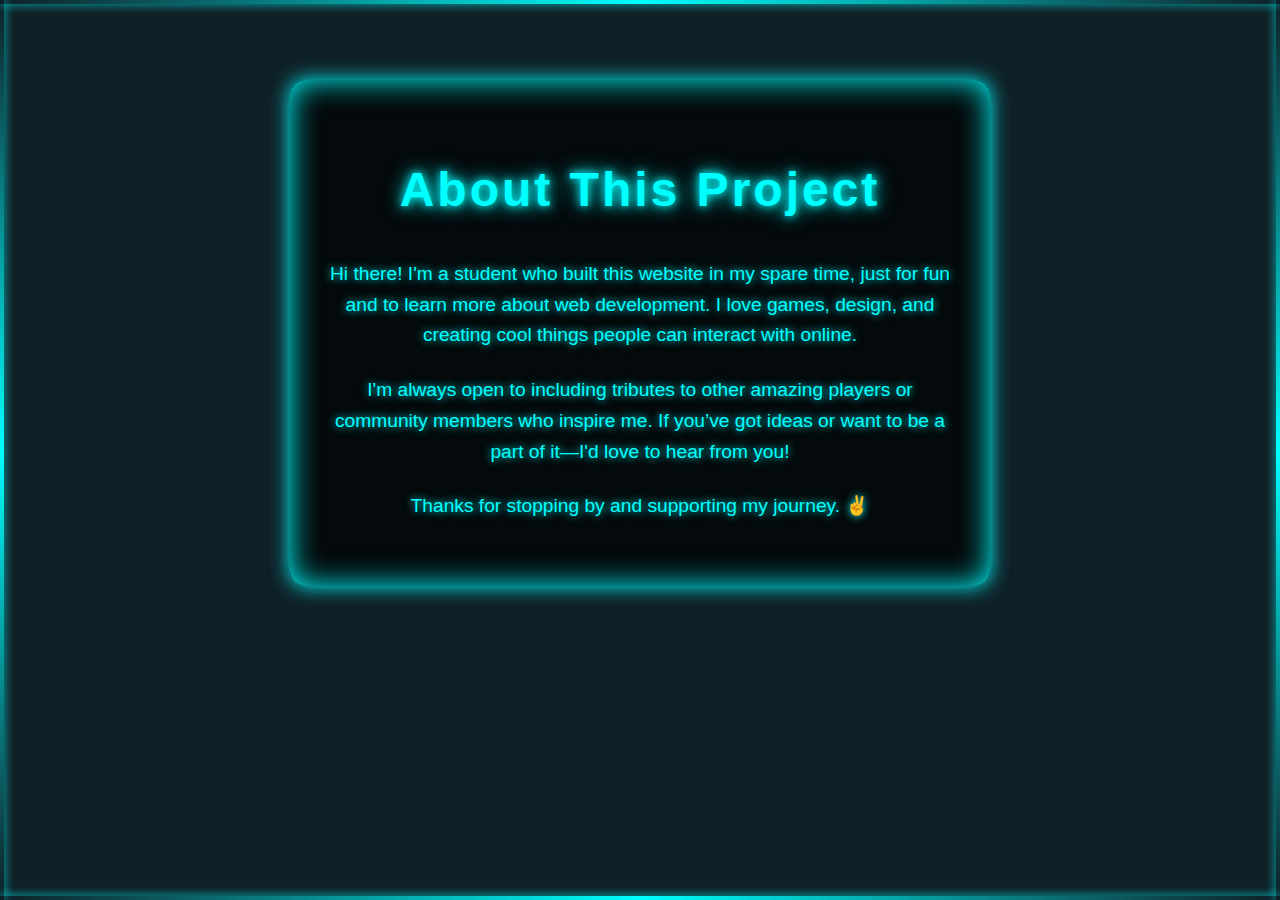
<file: about_us.html>
<!DOCTYPE html>
<html lang="en">
<head>
  <meta charset="UTF-8" />
  <meta name="viewport" content="width=device-width, initial-scale=1" />
  <title>About the Creator</title>
  <style>
    /* Reset & base */
    * {
      box-sizing: border-box;
    }
    body, html {
      margin: 0; padding: 0;
      height: 100%;
      font-family: 'Segoe UI', Tahoma, Geneva, Verdana, sans-serif;
      background: #0f2027; /* dark background */
      color: #00ffff; /* neon cyan */
      overflow-x: hidden;
      position: relative;
    }

    .about-container {
      max-width: 700px;
      margin: 80px auto;
      padding: 40px 30px;
      background: rgba(0, 0, 0, 0.7);
      border-radius: 16px;
      box-shadow:
        0 0 20px #00ffff,
        inset 0 0 30px #00ffff;
      text-align: center;
      position: relative;
      z-index: 10; /* on top of border effect */
      line-height: 1.6;
      font-size: 1.2rem;
      user-select: text;
    }

    h1 {
      font-size: 3rem;
      margin-bottom: 30px;
      text-shadow:
        0 0 8px #00ffff,
        0 0 20px #00ffff;
      letter-spacing: 3px;
    }

    p {
      margin-bottom: 24px;
      text-shadow: 0 0 8px #00ffff;
    }

    /* Techno border effect */
    .border-top, .border-right, .border-bottom, .border-left {
      content: "";
      position: fixed;
      pointer-events: none;
      z-index: 9999;
      background: linear-gradient(
        90deg,
        transparent,
        #00ffff,
        transparent
      );
      animation: technoGlow 3s linear infinite;
    }

    .border-top {
      top: 0; left: 0;
      width: 100vw;
      height: 4px;
      animation-delay: 0s;
      box-shadow: 0 0 10px #00ffff;
    }

    .border-right {
      top: 0; right: 0;
      width: 4px;
      height: 100vh;
      animation-delay: 0.75s;
      background: linear-gradient(
        180deg,
        transparent,
        #00ffff,
        transparent
      );
      box-shadow: 0 0 10px #00ffff;
    }

    .border-bottom {
      bottom: 0; left: 0;
      width: 100vw;
      height: 4px;
      animation-delay: 1.5s;
      box-shadow: 0 0 10px #00ffff;
    }

    .border-left {
      top: 0; left: 0;
      width: 4px;
      height: 100vh;
      animation-delay: 2.25s;
      background: linear-gradient(
        0deg,
        transparent,
        #00ffff,
        transparent
      );
      box-shadow: 0 0 10px #00ffff;
    }

    @keyframes technoGlow {
      0% {
        background-position: 0% 50%;
        opacity: 0.4;
        box-shadow: 0 0 5px #00ffff;
      }
      50% {
        background-position: 100% 50%;
        opacity: 1;
        box-shadow: 0 0 20px #00ffff;
      }
      100% {
        background-position: 0% 50%;
        opacity: 0.4;
        box-shadow: 0 0 5px #00ffff;
      }
    }
  </style>
</head>
<body>
  <div class="about-container" role="main">
    <h1>About This Project</h1>
    <p>Hi there! I'm a student who built this website in my spare time, just for fun and to learn more about web development. I love games, design, and creating cool things people can interact with online.</p>
    
    <p>I'm always open to including tributes to other amazing players or community members who inspire me. If you’ve got ideas or want to be a part of it—I'd love to hear from you!</p>
    
    <p>Thanks for stopping by and supporting my journey. ✌️</p>
  </div>

  <!-- Techno border elements -->
  <div class="border-top"></div>
  <div class="border-right"></div>
  <div class="border-bottom"></div>
  <div class="border-left"></div>
</body>
</html>
</file>
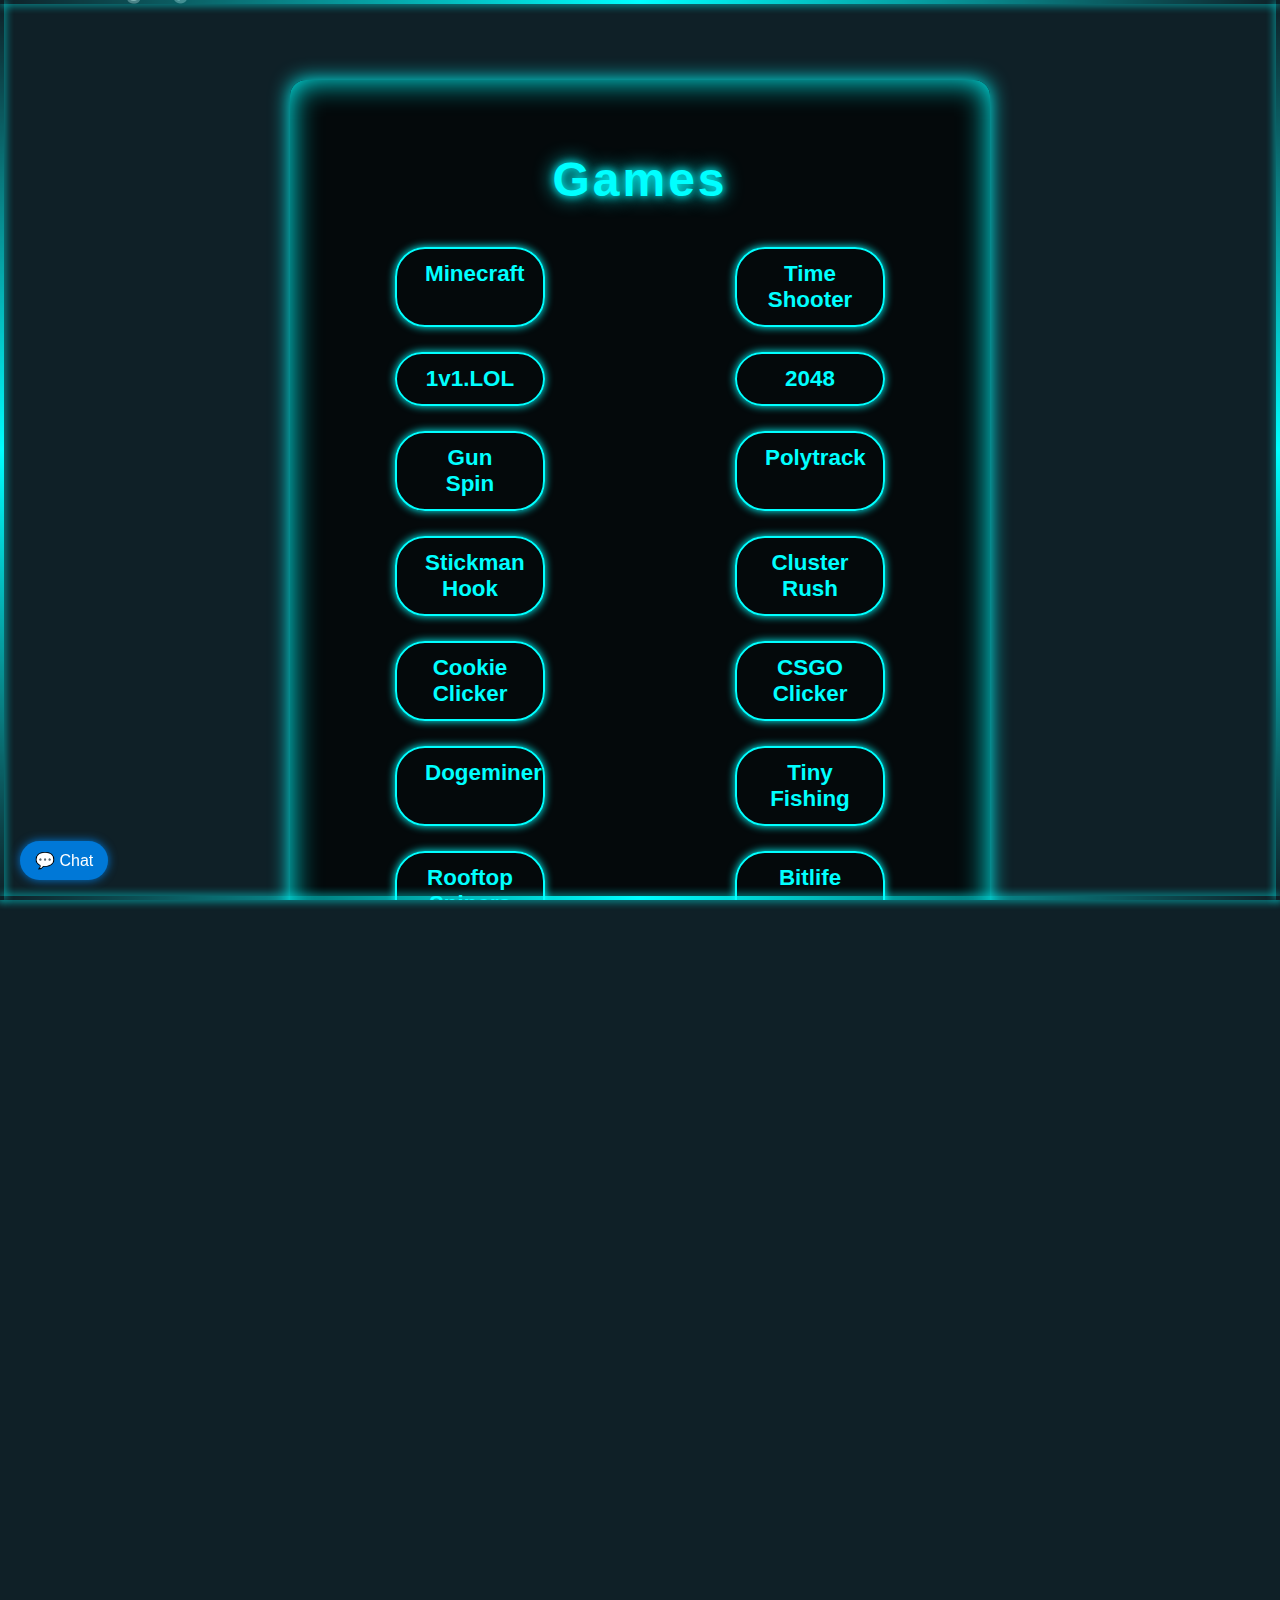
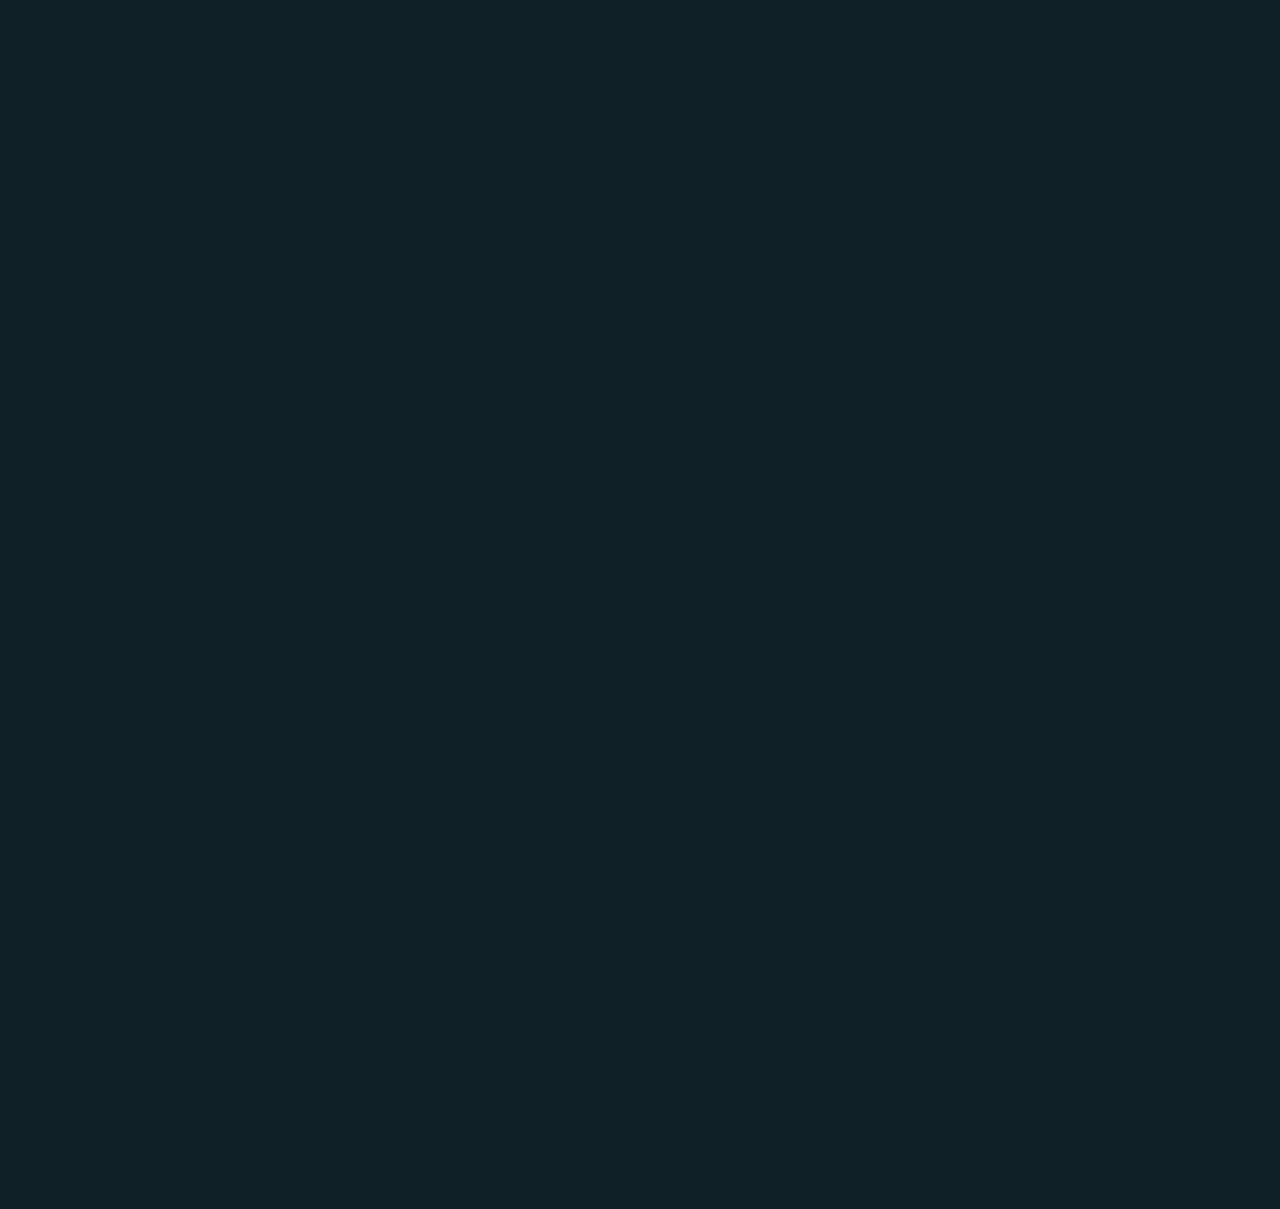
<file: Games.html>
<!DOCTYPE html>
<html lang="en">
<head>
  <meta charset="UTF-8" />
  <meta name="viewport" content="width=device-width, initial-scale=1" />
  <title>Game Launcher</title>
  <style>
    /* Reset & base */
    * {
      box-sizing: border-box;
    }
    body, html {
      margin: 0; padding: 0;
      height: 100%;
      font-family: 'Segoe UI', Tahoma, Geneva, Verdana, sans-serif;
      background: #0f2027;
      color: #00ffff;
      overflow-x: hidden;
      position: relative;
    }

    .container {
      max-width: 700px;
      margin: 80px auto;
      padding: 40px 30px;
      background: rgba(0, 0, 0, 0.7);
      border-radius: 16px;
      box-shadow: 0 0 20px #00ffff, inset 0 0 30px #00ffff;
      text-align: center;
      position: relative;
      z-index: 10;
    }

    h1 {
      font-size: 3rem;
      margin-bottom: 40px;
      text-shadow: 0 0 8px #00ffff, 0 0 20px #00ffff;
      letter-spacing: 3px;
    }

    .button-grid {
      display: grid;
      grid-template-columns: repeat(2, 1fr);
      gap: 25px 40px;
      justify-items: center;
    }

    .button-grid a {
      text-decoration: none;
      font-size: 1.4rem;
      padding: 12px 28px;
      border-radius: 30px;
      color: #00ffff;
      border: 2px solid #00ffff;
      box-shadow: 0 0 8px #00ffff;
      background: transparent;
      transition: all 0.3s ease;
      display: inline-block;
      width: 150px;
      text-align: center;
      user-select: none;
      font-weight: 600;
      position: relative;
      overflow: hidden;
    }

    .button-grid a:hover {
      background: #00ffff;
      color: #0f2027;
      box-shadow: 0 0 20px #00ffff, inset 0 0 30px #00ffff;
      cursor: pointer;
    }

    /* Techno border effect */
    .border-top, .border-right, .border-bottom, .border-left {
      content: "";
      position: fixed;
      pointer-events: none;
      z-index: 9999;
      background: linear-gradient(90deg, transparent, #00ffff, transparent);
      animation: technoGlow 3s linear infinite;
      box-shadow: 0 0 10px #00ffff;
    }

    .border-top {
      top: 0; left: 0;
      width: 100vw; height: 4px;
      animation-delay: 0s;
    }

    .border-right {
      top: 0; right: 0;
      width: 4px; height: 100vh;
      animation-delay: 0.75s;
      background: linear-gradient(180deg, transparent, #00ffff, transparent);
    }

    .border-bottom {
      bottom: 0; left: 0;
      width: 100vw; height: 4px;
      animation-delay: 1.5s;
    }

    .border-left {
      top: 0; left: 0;
      width: 4px; height: 100vh;
      animation-delay: 2.25s;
      background: linear-gradient(0deg, transparent, #00ffff, transparent);
    }

    @keyframes technoGlow {
      0% { background-position: 0% 50%; opacity: 0.4; box-shadow: 0 0 5px #00ffff; }
      50% { background-position: 100% 50%; opacity: 1; box-shadow: 0 0 20px #00ffff; }
      100% { background-position: 0% 50%; opacity: 0.4; box-shadow: 0 0 5px #00ffff; }
    }

    /* Controller rain */
    .controller {
      position: fixed;
      top: -50px;
      font-size: 2rem;
      animation: fall linear;
      color: #00ffff;
      pointer-events: none;
      z-index: 1;
    }

    @keyframes fall {
      to {
        transform: translateY(110vh);
        opacity: 0;
      }
    }
  </style>
</head>
<body>
  <div class="container" role="main">
    <h1>Games</h1>
    <div class="button-grid" role="list">
      <!-- Games list -->
      <a href="https://ihackforfree02.github.io/Precision-Client-For-EaglerCraft/" role="listitem">Minecraft</a>
      <a href="https://schoolaccountforme.github.io/Time-Shooter-3-SWAT/" role="listitem">Time Shooter</a>
      <a href="https://ihackforfree02.github.io/1v1.lol/" role="listitem">1v1.LOL</a>
      <a href="https://schoolaccountforme.github.io/2048/" role="listitem">2048</a>
      <a href="https://ihackforfree02.github.io/GunSpin/" role="listitem">Gun Spin</a>
      <a href="https://ihackforfree02.github.io/polytrack.3/" role="listitem">Polytrack</a>
      <a href="https://ihackforfree02.github.io/Stickman-Hook/" role="listitem">Stickman Hook</a>
      <a href="https://ihackforfree02.github.io/cluster/" role="listitem">Cluster Rush</a>
      <a href="https://ihackforfree02.github.io/cookie-clicker/" role="listitem">Cookie Clicker</a>
      <a href="https://ezunblocktheopps.github.io/ezunblocktheopp.github.io/" role="listitem">CSGO Clicker</a>
      <a href="https://amazingwebsitesupersigma.github.io/dogeminer/" role="listitem">Dogeminer</a>
      <a href="https://amazingwebsitesupersigma.github.io/tinyfishing/" role="listitem">Tiny Fishing</a>
      <a href="https://amazingwebsitesupersigma.github.io/rooftops/" role="listitem">Rooftop Snipers</a>
      <a href="https://amazingwebsitesupersigma.github.io/bitlife/" role="listitem">Bitlife</a>
      <a href="https://lnahtml.github.io/a6/sausage-flip" role="listitem">Sausage Flip</a>
      <a href="https://amazingwebsitesupersigma.github.io/tanukisunset/" role="listitem">Tanuki Sunset</a>
      <a href="https://amazingwebsitesupersigma.github.io/drivemad/" role="listitem">Drive Mad</a>
      <a href="https://amazingwebsitesupersigma.github.io/basketrandom/" role="listitem">Basket Random</a>
      <a href="https://amazingwebsitesupersigma.github.io/tunnelrush/" role="listitem">Tunnel Rush</a>
      <a href="https://amazingwebsitesupersigma.github.io/basketballstars/" role="listitem">Basketball Stars</a>
      <a href="https://quiz-50.github.io/driving-games/drift-boss/" role="listitem">Drift Boss</a>
      <a href="https://quiz-50.github.io/action-games/gun-mayhem-2/" role="listitem">Gun Mayhem 2</a>
      <a href="https://quiz-50.github.io/strategy-games/ballistic/" role="listitem">Ballistic</a>
      <a href="https://sigmasigmapd2mods.github.io/subwaysurfers/" role="listitem">Subway Surfers</a>
      <a href="https://amazingwebsitesupersigma.github.io/geodash/" role="listitem">Geometry Dash</a>
      <a href="https://irv77.github.io/hd_fnaf/1/" role="listitem">FNAF</a>
      <a href="https://irv77.github.io/hd_fnaf/2/" role="listitem">FNAF 2</a>
      <a href="https://irv77.github.io/hd_fnaf/3/" role="listitem">FNAF 3</a>
      <a href="https://irv77.github.io/hd_fnaf/4/" role="listitem">FNAF 4</a>
      <a href="https://irv77.github.io/hd_fnaf/w/" role="listitem">FNAF World</a>
      <a href="https://irv77.github.io/hd_fnaf/sl/" role="listitem">FNAF Sister Location</a>
      <a href="https://irv77.github.io/hd_fnaf/ps/" role="listitem">FNAF Pizzaria</a>
      <a href="https://irv77.github.io/hd_fnaf/ucn/" role="listitem">FNAF Custom Night</a>
      <a href="https://amazingwebsitesupersigma.github.io/hd_fnaf/1/" role="listitem">5 Night at Diddys</a>
      <a href="https://fusioncalc.com/" role="listitem">Pokemon Fusion</a>
      <a href="https://www.transum.org/Maths/Activity/Probability/Gambling.asp" role="listitem">Gambling</a>
       <a href="https://stake.whatthesigma.site/" role="listitem">Gambling Better</a>
      <a href="https://sleepie.uk/undertale/save_states.html" role="listitem">Undertale</a>
      <a href="https://quiz-50.github.io/action-games/10-minutes-till-dawn/" role="listitem">10 Mins Till Dawn</a>
      <a href="https://amazingwebsitesupersigma.github.io/UltraKill/" role="listitem">UltraKill</a>
     <a href="https://amazingwebsitesupersigma.github.io/deltarune/" role="listitem">Deltarune</a>
     <a href="https://amazingwebsitesupersigma.github.io/buckshot-roulette/" role="listitem">Buckshot Roulette</a>
     <a href="https://amazingwebsitesupersigma.github.io/People-Playground/" role="listitem">Person Playground</a>
     <a href="https://ihackforfree02.github.io/TriggerRally/server/public/" role="listitem">Track Racing</a>  
     <a href="https://ihackforfree02.github.io/IronSnout/" role="listitem">Iron Snout</a>
    </div>
  </div>

  <!-- 💬 Chat Button -->
<div id="chat-toggle" onclick="toggleChat()" style="
  position: fixed;
  bottom: 20px;
  left: 20px;
  background-color: #0078D7;
  color: white;
  padding: 10px 15px;
  border-radius: 20px;
  cursor: pointer;
  z-index: 1000;
  font-family: sans-serif;
  box-shadow: 0 0 10px #0078D7;
  user-select: none;
">
  💬 Chat
</div>

<script>
  function toggleChat() {
    if (window.chatWindow && !window.chatWindow.closed) {
      window.chatWindow.focus();
    } else {
      window.chatWindow = window.open(
        'https://communityhelp.linewize.org/',
        'ChatWindow',
        'width=400,height=600'
      );
      if (!window.chatWindow) {
        alert("Popup blocked! Please allow popups to use chat.");
      }
    }
  }
</script>

  <!-- Techno border elements -->
  <div class="border-top"></div>
  <div class="border-right"></div>
  <div class="border-bottom"></div>
  <div class="border-left"></div>

  <!-- Background music -->
  <audio autoplay loop>
    <source src="https://github.com/davidrobertwriter/davidrobertwriter.github.io/raw/refs/heads/main/Playground%20Rizz.mp3" type="audio/mpeg" />
  </audio>

  <!-- Load cloak & panic logic (centralized) -->
  <script src="cloak_panic.js"></script>

  <!-- Controller Rain Animation -->
  <script>
    const createController = () => {
      const controller = document.createElement('div');
      controller.classList.add('controller');
      controller.textContent = '🎮';
      controller.style.left = `${Math.random() * 100}vw`;
      controller.style.animationDuration = `${3 + Math.random() * 2}s`;
      controller.style.fontSize = `${1.5 + Math.random() * 2}rem`;
      document.body.appendChild(controller);
      setTimeout(() => controller.remove(), 6000);
    };

    setInterval(createController, 250);
  </script>
</body>
</html>
</file>
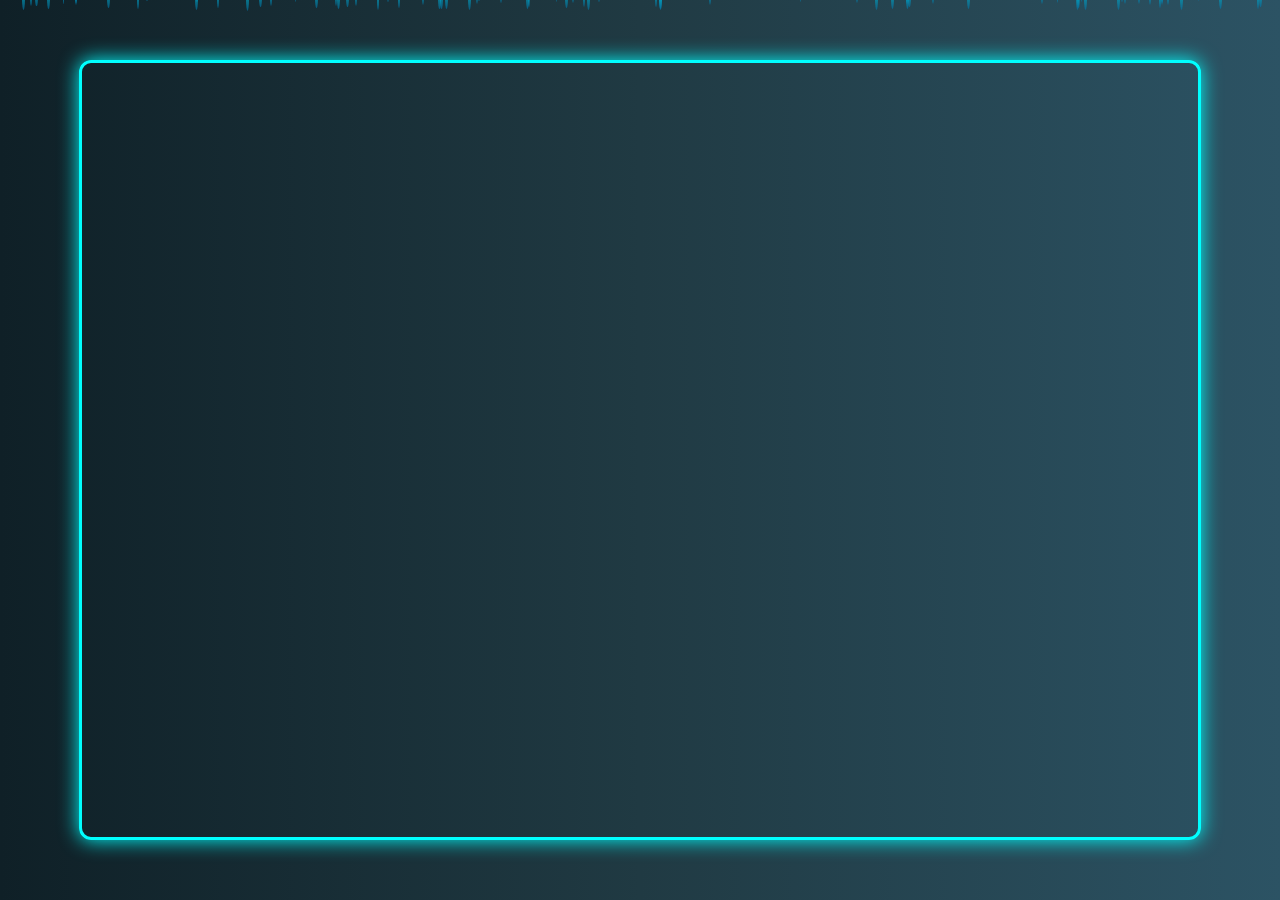
<file: hollow.html>
<!DOCTYPE html>
<html lang="en">
<head>
  <meta charset="UTF-8" />
  <meta name="viewport" content="width=device-width, initial-scale=1" />
  <title>Mr Games | Hollow Knight Sigma</title>
  <link rel="icon" href="favicon.ico" />
  <style>
    body, html {
      margin: 0;
      padding: 0;
      height: 100%;
      font-family: 'Segoe UI', Tahoma, Geneva, Verdana, sans-serif;
      background: linear-gradient(to right, #0f2027, #203a43, #2c5364);
      color: #ffffff;
      overflow: hidden;
      position: relative;
    }

    .iframe-container {
      display: flex;
      justify-content: center;
      align-items: center;
      height: 100%;
      padding: 20px;
      box-sizing: border-box;
    }

    iframe {
      width: 90%;
      height: 90%;
      border: 3px solid #00ffff;
      border-radius: 12px;
      box-shadow: 0 0 20px #00ffff;
    }

    /* Rain effect */
    .rain-wrapper {
      pointer-events: none;
      position: fixed;
      top: 0;
      left: 0;
      width: 100vw;
      height: 100vh;
      overflow: hidden;
      z-index: 1;
    }

    .raindrop {
      position: absolute;
      top: -20px;
      width: 2px;
      background: linear-gradient(180deg, #00ffff, #0077aa);
      border-radius: 50% / 40%;
      opacity: 0.6;
      animation: fall linear infinite;
    }

    @keyframes fall {
      to {
        transform: translateY(110vh);
        opacity: 0;
      }
    }
  </style>
</head>
<body>
  <div class="rain-wrapper" id="rain-wrapper"></div>

  <div class="iframe-container">
    <iframe src="https://ihackforfree02.github.io/hollownight-sigma/" 
            frameborder="0" 
            allowfullscreen>
    </iframe>
  </div>

  <script src="cloak_panic.js"></script>
  <script>
    // 🌧️ Rain Generator
    const rainWrapper = document.getElementById('rain-wrapper');
    const numDrops = 100;

    for (let i = 0; i < numDrops; i++) {
      const drop = document.createElement('div');
      drop.classList.add('raindrop');

      const delay = Math.random() * 5;
      const duration = 2 + Math.random() * 3;
      const left = Math.random() * 100;
      const size = 1 + Math.random() * 2;
      const height = 10 + size * 7;

      drop.style.left = left + 'vw';
      drop.style.width = size + 'px';
      drop.style.height = height + 'px';
      drop.style.animationDuration = duration + 's';
      drop.style.animationDelay = delay + 's';

      rainWrapper.appendChild(drop);
    }
  </script>
</body>
</html>
</file>
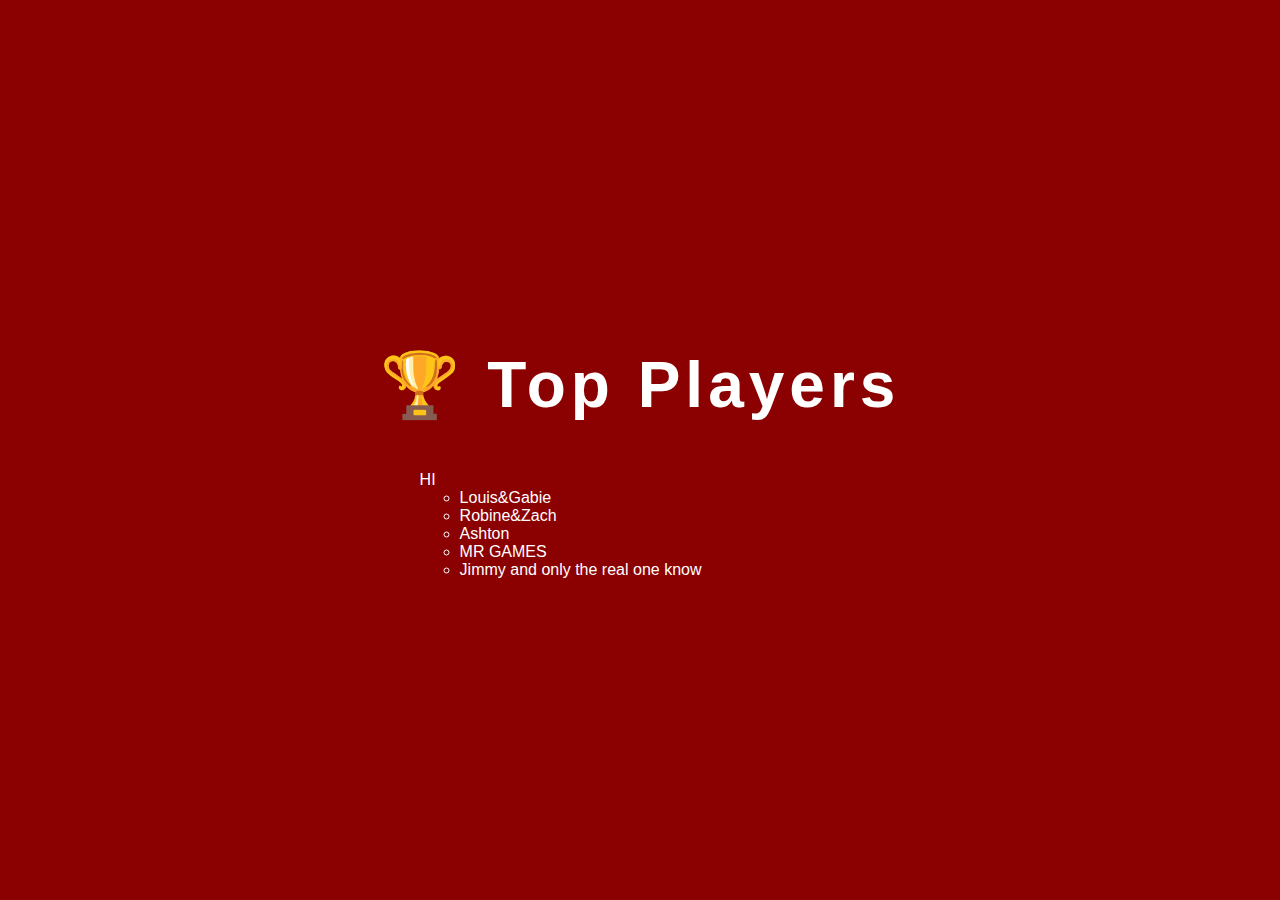
<file: leaderboard.html>
<!DOCTYPE html>
<html lang="en">
<head>
  <meta charset="UTF-8" />
  <title>Leaderboard</title>
  <link rel="stylesheet" href="style.css" />
</head>
<body>
  <div class="leaderboard">
    <h1>🏆 Top Players</h1>
    <ul>HI<ul>
      <li>Louis&Gabie</li>
     
      <li>Robine&Zach</li>
      
      <li>Ashton</li>
      
      <li>MR GAMES</li>
      
      <li>Jimmy and only the real one know</li>
    </ul>
  </div>
</body>
</html>
</file>
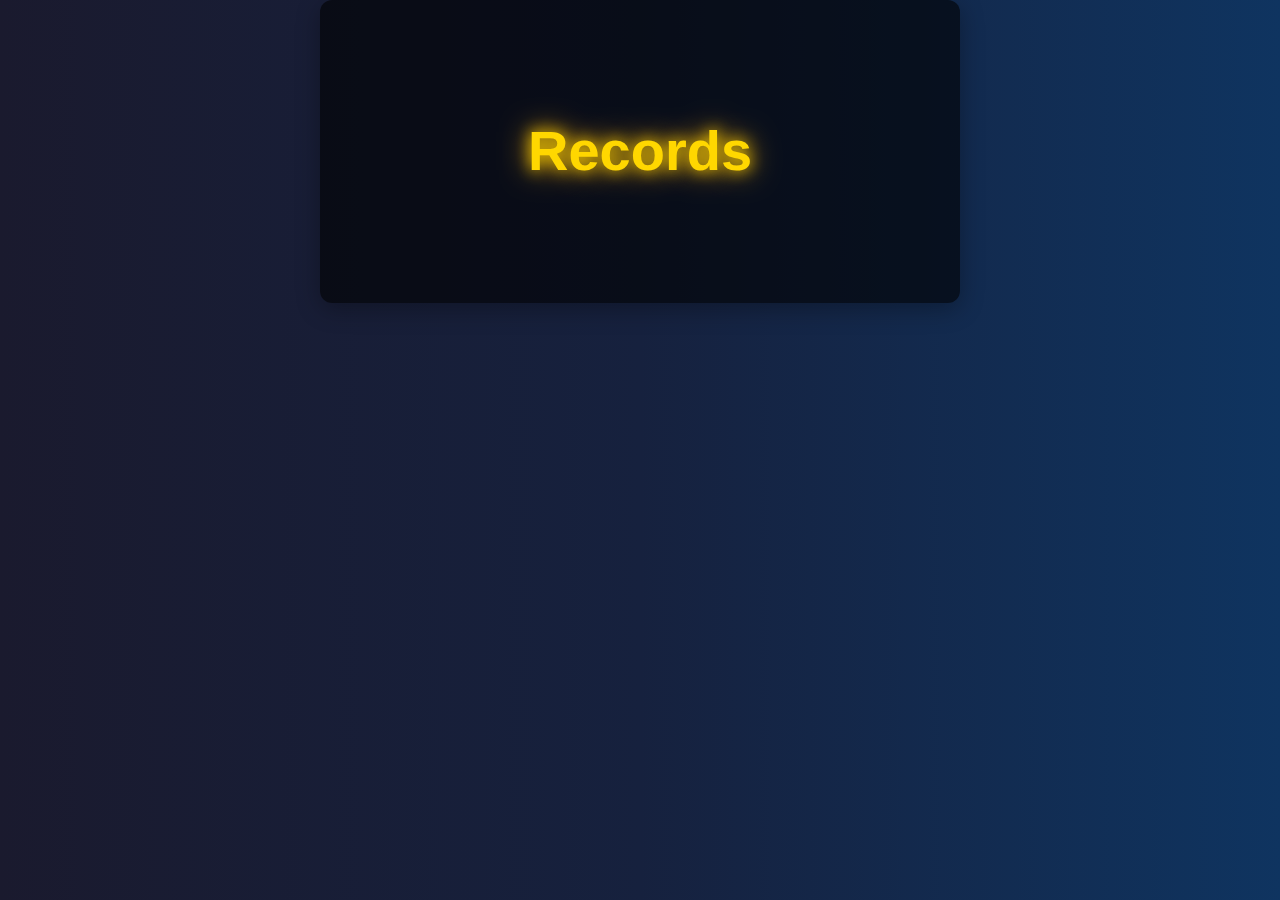
<file: record.html>
<!DOCTYPE html>
<html lang="en">
<head>
  <meta charset="UTF-8" />
  <meta name="viewport" content="width=device-width, initial-scale=1" />
  <title>Records</title>
  <style>
    body, html {
      margin: 0;
      padding: 0;
      height: 100%;
      font-family: 'Segoe UI', Tahoma, Geneva, Verdana, sans-serif;
      background: linear-gradient(to right, #1a1a2e, #16213e, #0f3460);
      color: #fff;
      overflow-x: hidden;
      position: relative;
    }

    .container {
      text-align: center;
      padding: 80px 20px;
      max-width: 600px;
      margin: auto;
      background-color: rgba(0, 0, 0, 0.6);
      border-radius: 12px;
      box-shadow: 0 6px 24px rgba(0,0,0,0.3);
      z-index: 10;
      position: relative;
    }

    h1 {
      font-size: 3.5rem;
      color: gold;
      text-shadow: 0 0 15px gold, 0 0 30px orange;
      margin-bottom: 40px;
      animation: pulse 2s infinite alternate;
    }

    #record-list p {
      font-size: 1.25rem;
      margin: 10px 0;
      text-shadow: 0 0 8px #ffd700;
    }

    @keyframes pulse {
      from { transform: scale(1); }
      to { transform: scale(1.05); }
    }

    .trophy-wrapper {
      position: fixed;
      top: 0;
      left: 0;
      width: 100vw;
      height: 100vh;
      pointer-events: none;
      z-index: 1;
    }

    .trophy {
      position: absolute;
      top: -50px;
      font-size: 2rem;
      animation: fall linear infinite;
    }

    @keyframes fall {
      to {
        transform: translateY(110vh);
        opacity: 0;
      }
    }
  </style>
</head>
<body>
  <div class="container">
    <h1>Records</h1>
    <div id="record-list"></div>
  </div>

  <div class="trophy-wrapper" aria-hidden="true"></div>

  <script>
    const wrapper = document.querySelector('.trophy-wrapper');
    const trophyCount = 50;

    for (let i = 0; i < trophyCount; i++) {
      const trophy = document.createElement('div');
      trophy.className = 'trophy';
      trophy.textContent = '🏆';
      trophy.style.left = Math.random() * 100 + 'vw';
      trophy.style.animationDuration = (1 + Math.random() * 2) + 's';
      trophy.style.animationDelay = (Math.random() * 5) + 's';
      wrapper.appendChild(trophy);
    }

    const records = [
      { name: "Ella Vortex", score: 9821 },
      { name: "Kai Nebula", score: 9645 },
      { name: "Zara Phoenix", score: 9520 },
      { name: "Dex Stellar", score: 9377 },
      { name: "Nova Orion", score: 9210 }
    ];
<audio autoplay loop> <source src="https://github.com/davidrobertwriter/davidrobertwriter.github.io/raw/refs/heads/main/Playground%20Rizz.mp3" type="audio/mpeg" /> </audio>
    const listContainer = document.getElementById('record-list');
    records.forEach(record => {
      const recordElement = document.createElement('p');
      recordElement.textContent = `${record.name} – ${record.score}`;
      listContainer.appendChild(recordElement);
    });
  </script>
</body>
</html>
</file>
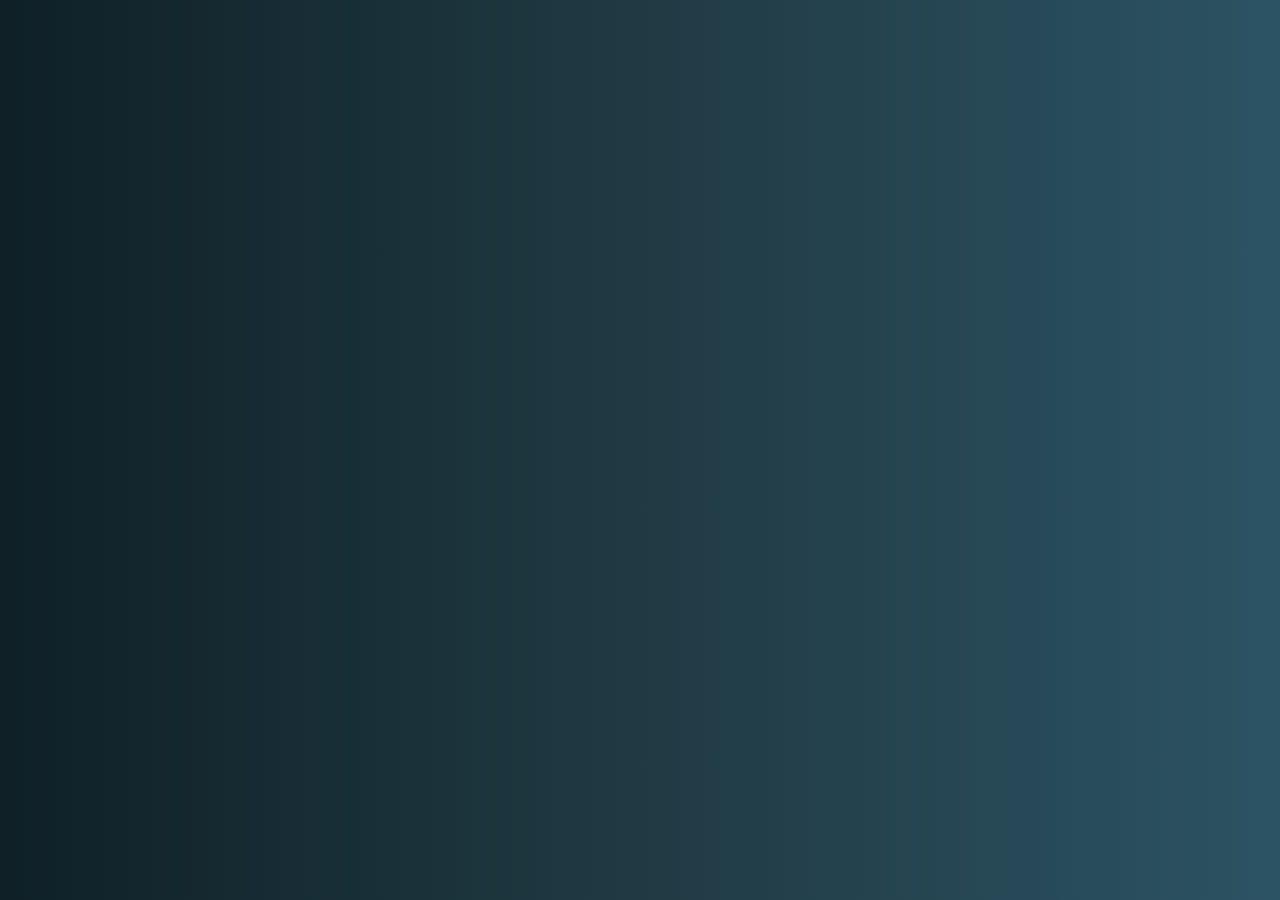
<file: settings.html>
<!DOCTYPE html>
<html lang="en">
<head>
  <meta charset="UTF-8" />
  <meta name="viewport" content="width=device-width, initial-scale=1" />
  <title>Settings</title>
  <link id="favicon" rel="icon" href="favicon.ico" />
  <style>
    body, html {
      margin: 0;
      padding: 0;
      height: 100%;
      font-family: 'Segoe UI', Tahoma, Geneva, Verdana, sans-serif;
      background: linear-gradient(to right, #0f2027, #203a43, #2c5364);
      color: #00ffff;
      overflow-x: hidden;
      position: relative;
    }

    .container {
      text-align: center;
      padding: 60px 20px;
      max-width: 600px;
      margin: auto;
      background-color: rgba(0, 0, 0, 0.7);
      border-radius: 12px;
      box-shadow: 0 6px 24px rgba(0,0,0,0.3);
      animation: fadeIn 2s ease-out forwards;
      opacity: 0;
      position: relative;
      z-index: 10;
    }

    @keyframes fadeIn {
      to { opacity: 1; }
    }

    h1 {
      font-size: 3rem;
      margin-bottom: 30px;
      color: #f0db4f;
      text-shadow: 0 0 10px #f0db4f, 0 0 20px #f0db4f;
      animation: glow 1.5s ease-in-out infinite alternate;
    }

    @keyframes glow {
      from { text-shadow: 0 0 5px #f0db4f; }
      to { text-shadow: 0 0 20px #f0db4f, 0 0 30px #f0db4f; }
    }

    label {
      display: block;
      margin-top: 20px;
      font-size: 1.1rem;
    }

    input, select {
      width: 80%;
      padding: 12px;
      margin-top: 10px;
      background-color: #000;
      color: #00ffff;
      border: 2px solid #00ffff;
      border-radius: 8px;
      font-size: 1.1rem;
      box-shadow: 0 0 10px #00ffff;
    }

    button {
      margin-top: 20px;
      padding: 10px 20px;
      background-color: #00ffff;
      color: #0f2027;
      font-weight: bold;
      border: none;
      border-radius: 8px;
      box-shadow: 0 0 12px #00ffff;
      cursor: pointer;
    }

    button:hover {
      box-shadow: 0 0 20px #00ffff;
    }
  </style>
</head>
<body>
  <div class="container">
    <h1>Settings</h1>

    <label for="tabCloak">Tab Cloak:</label>
    <select id="tabCloak">
      <option value="">None</option>
      <option value="classroom">Google Classroom</option>
      <option value="gmail">Gmail</option>
      <option value="docs">Google Docs</option>
      <option value="slides">Google Slides</option>
    </select>

    <label for="panicKey">Panic Key:</label>
    <input type="text" id="panicKey" placeholder="Press a key..." readonly>

    <label for="panicUrl">Panic URL:</label>
    <input type="url" id="panicUrl" placeholder="https://example.com">

    <button id="saveSettings">Save Settings</button>
  </div>

  <script>
    const cloakOptions = {
      classroom: { title: "Google Classroom", icon: "https://ssl.gstatic.com/classroom/favicon.png" },
      gmail: { title: "Gmail", icon: "https://ssl.gstatic.com/ui/v1/icons/mail/rfr/gmail.ico" },
      docs: { title: "Google Docs", icon: "https://ssl.gstatic.com/docs/doclist/images/drive_2022q3_32dp.png" },
      slides: { title: "Google Slides", icon: "https://ssl.gstatic.com/docs/presentations/images/favicon5.ico" }
    };

    // Load saved settings
    document.addEventListener("DOMContentLoaded", () => {
      const savedCloak = localStorage.getItem("tabCloak");
      const savedPanicKey = localStorage.getItem("panicKey");
      const savedPanicUrl = localStorage.getItem("panicUrl");

      if (savedCloak) document.getElementById("tabCloak").value = savedCloak;
      if (savedPanicKey) document.getElementById("panicKey").value = savedPanicKey;
      if (savedPanicUrl) document.getElementById("panicUrl").value = savedPanicUrl;
    });

    // Detect panic key
    document.getElementById("panicKey").addEventListener("focus", () => {
      const listener = (e) => {
        document.getElementById("panicKey").value = e.key;
        document.removeEventListener("keydown", listener);
      };
      document.addEventListener("keydown", listener);
    });

    // Save settings
    document.getElementById("saveSettings").addEventListener("click", () => {
      const cloak = document.getElementById("tabCloak").value;
      const panicKey = document.getElementById("panicKey").value;
      const panicUrl = document.getElementById("panicUrl").value;

      localStorage.setItem("tabCloak", cloak);
      localStorage.setItem("panicKey", panicKey);
      localStorage.setItem("panicUrl", panicUrl);

      alert("Settings saved!");
    });
  </script>
</body>
</html>
</file>
<file: style.css>
body {
  margin: 0;
  padding: 0;
  background-color: #8B0000; /* Dark red */
  color: #fff;
  font-family: Arial, sans-serif;
  height: 100vh;
  display: flex;
  justify-content: center;
  align-items: center;
}

.container {
  text-align: center;
}

h1 {
  font-size: 4rem;
  margin-bottom: 3rem;
  letter-spacing: 5px;
}

nav a {
  color: #FFD700; /* Gold accents */
  text-decoration: none;
  margin: 0 1.5rem;
  font-size: 1.5rem;
  transition: color 0.3s ease;
}

nav a:hover {
  color: #fff;
}
</file>
